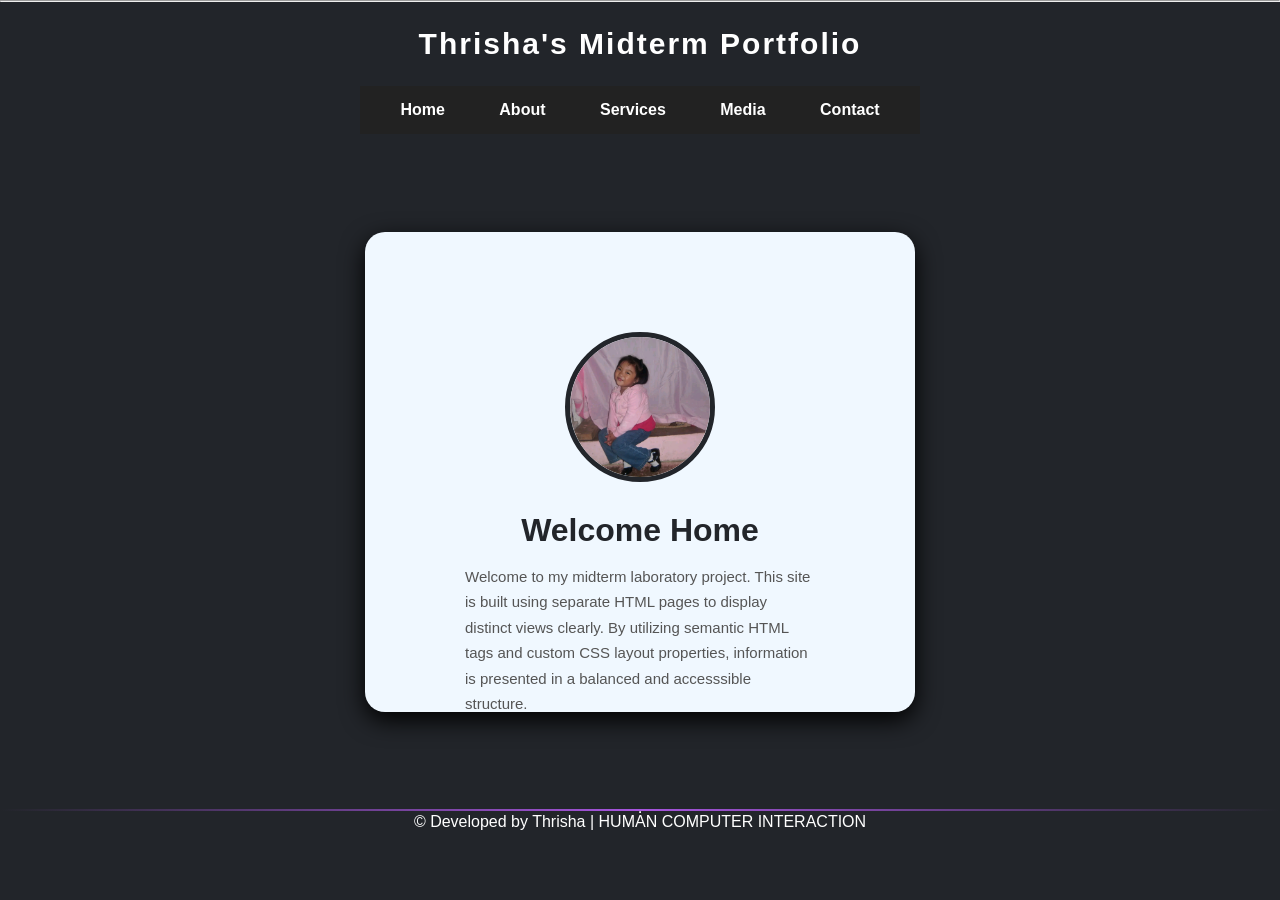
<file: index.html>
<!DOCTYPE html>
<html lang="en">
<head>
    <title>Index</title>
    <link rel="stylesheet" href="styles.css">
</head>
<hr class="header-divider"></hr>
<body>
    <header>
        <div class="logo">Thrisha's Midterm Portfolio</div>
    </header>
<nav>
    <a href="index.html">Home</a>
    <a href="about.html">About </a>
    <a href="services.html">Services</a>
    <a href="media.html">Media</a>
    <a href="contact.html">Contact</a>
</nav>
<main>
    <div class="card-container">
    <div class="images">
    <img src="photo.jpg"style="border-radius: 50%; width: 150px; height: 150px;">
    </div>
    <h1>Welcome Home</h1>
    <p class="description">Welcome to my midterm laboratory project. This site is built using separate HTML pages to display distinct views clearly. By utilizing semantic HTML tags and custom CSS layout properties, information is presented in a balanced and accesssible structure.</p>
</div>
</main>
    <div class="footer-divider"></div>
  <hr><p>&copy; Developed by Thrisha | HUMAN COMPUTER INTERACTION</p></hr>
</body>
</html>
</file>
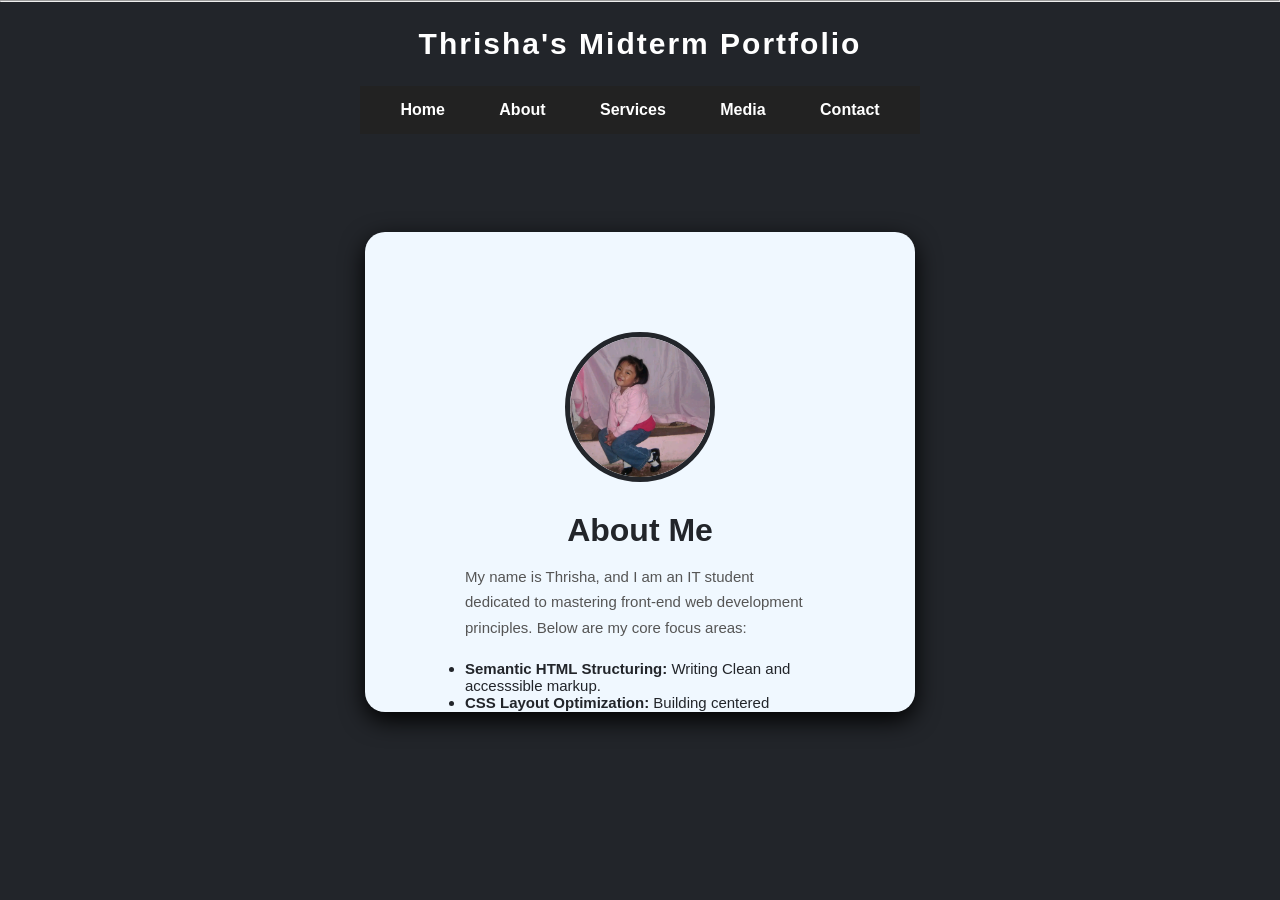
<file: about.html>
<!DOCTYPE html>
<html lang="en">
<head>
    <meta charset="UTF-8">
    <meta name="viewport" content="width=device-width, initial-scale=1.0">
    <title>About</title>
    <link rel="stylesheet" href="styles.css">
</head>
<hr class="header-divider"></hr>
<body>
    <header>
        <div class="logo">Thrisha's Midterm Portfolio</div>
    </header>
<nav>
    <a href="index.html">Home</a>
    <a href="about.html">About </a>
    <a href="services.html">Services</a>
    <a href="media.html">Media</a>
    <a href="contact.html">Contact</a>
</nav>
<main>
    <div class="card-container">
    <div class="images">
    <img src="photo.jpg"style="border-radius: 50%; width: 150px; height: 150px;">
    </div>
    <h1>About Me</h1>
    <p class="description">My name is Thrisha, and I am an IT student dedicated to mastering front-end web development principles. Below are my core focus areas:</p>
      <ul>
        <li><strong>Semantic HTML Structuring: </strong> Writing Clean and accesssible markup.</li>
        <li><strong>CSS Layout Optimization: </strong> Building centered laoyuts without frameworks.</li>
        <li><strong>WCAG & Usability Standards: </strong> Ensuring accessibility and proper contrast.</li>
      </ul>
    </div>

</main>
</body>
</html>
</file>
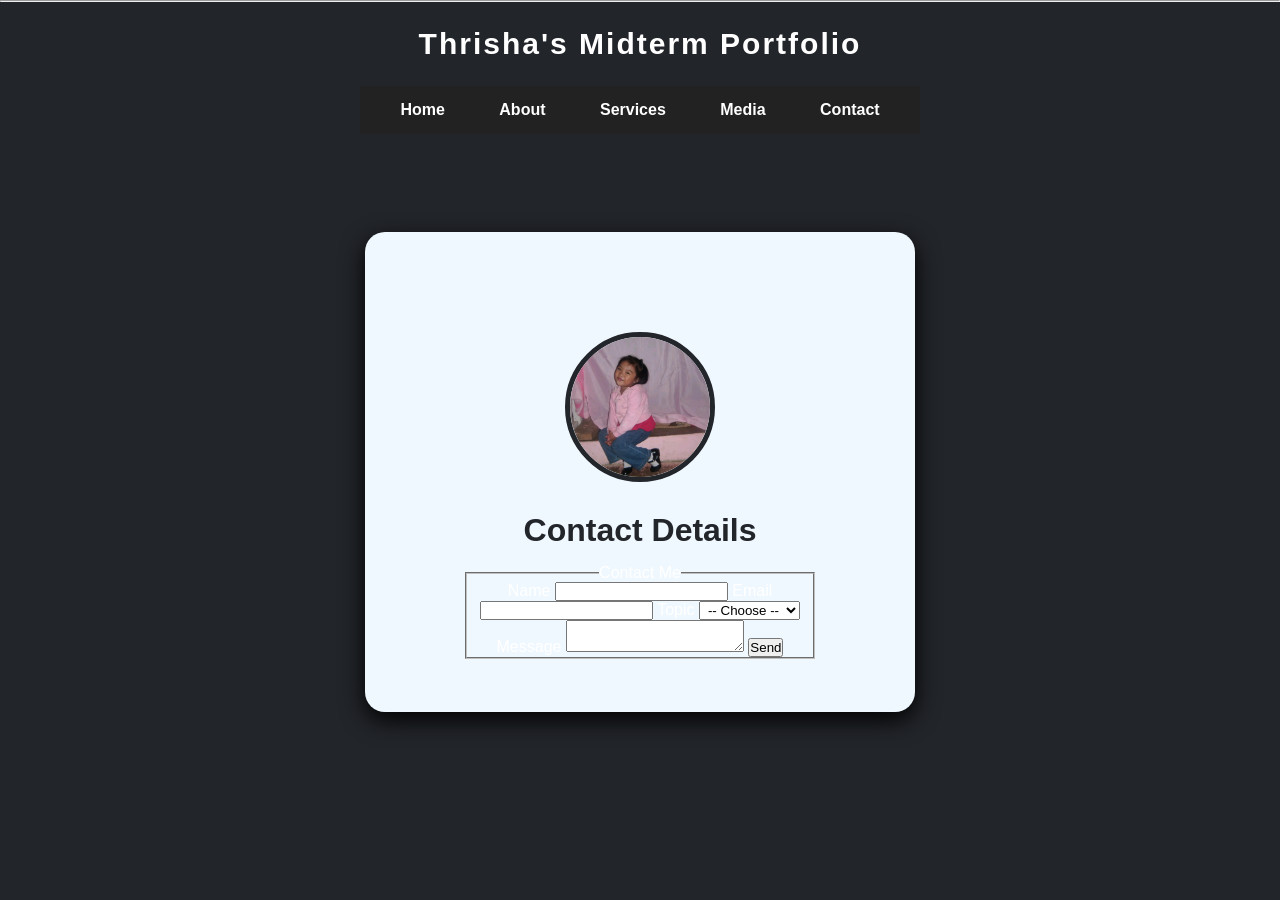
<file: contact.html>
<!DOCTYPE html>
<html lang="en">
<head>
    <meta charset="UTF-8">
    <meta name="viewport" content="width=device-width, initial-scale=1.0">
    <title>Contact</title>
    <link rel="stylesheet" href="styles.css">
</head>
<hr class="header-divider"></hr>
<body>
    <header>
        <div class="logo">Thrisha's Midterm Portfolio</div>
    </header>
<nav>
    <a href="index.html">Home</a>
    <a href="about.html">About </a>
    <a href="services.html">Services</a>
    <a href="media.html">Media</a>
    <a href="contact.html">Contact</a>
</nav>
<main>
    <div class="card-container">
    <div class="images">
    <img src="photo.jpg"style="border-radius: 50%; width: 150px; height: 150px;">
    </div>
    <h1>Contact Details</h1>
        <form action="#" method="post">
  <fieldset>
    <legend>Contact Me</legend>

    <label for="name">Name</label>
    <input type="text" id="name" name="name" required minlength="2">

    <label for="email">Email</label>
    <input type="email" id="email" name="email" required>

    <label for="topic">Topic</label>
    <select id="topic" name="topic" required>
      <option value="">-- Choose --</option>
      <option value="general">General</option>
      <option value="collab">Collaboration</option>
    </select>

    <label for="message">Message</label>
    <textarea id="message" name="message" required minlength="10"></textarea>

    <button type="submit">Send</button>
  </fieldset>
</form>

    </div>

</main>
</body>
</html>
</file>
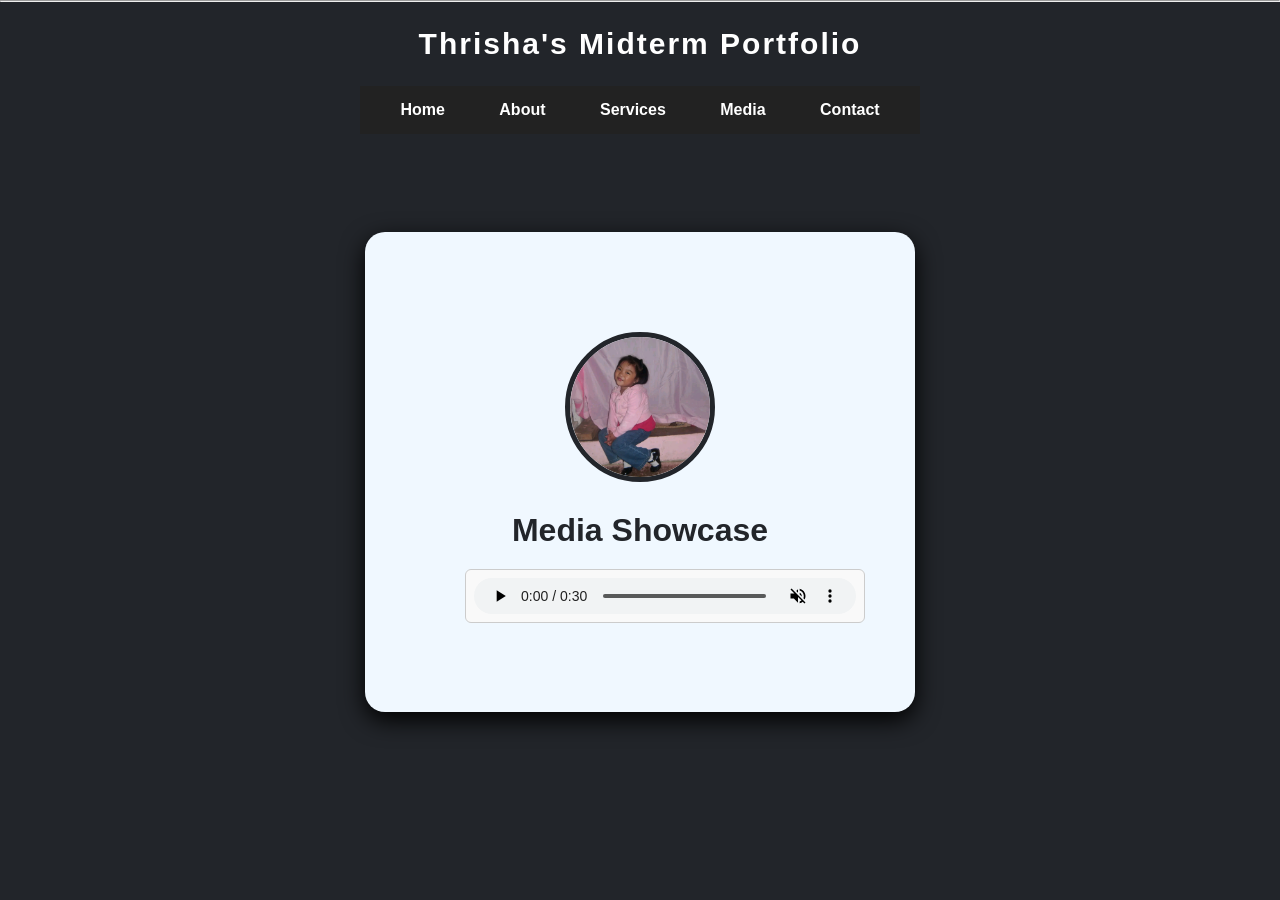
<file: media.html>
<!DOCTYPE html>
<html lang="en">
<head>
    <meta charset="UTF-8">
    <meta name="viewport" content="width=device-width, initial-scale=1.0">
    <title>Media</title>
    <link rel="stylesheet" href="styles.css">
</head>
<hr class="header-divider"></hr>
<body>
    <header>
        <div class="logo">Thrisha's Midterm Portfolio</div>
    </header>
<nav>
    <a href="index.html">Home</a>
    <a href="about.html">About </a>
    <a href="services.html">Services</a>
    <a href="media.html">Media</a>
    <a href="contact.html">Contact</a>
</nav>
<main>
    <div class="card-container">
    <div class="images">
    <img src="photo.jpg"style="border-radius: 50%; width: 150px; height: 150px;">
    </div>
    <h1>Media Showcase</h1>
    <audio class="custom-audio" controls autoplay muted loop>
        <source src="audio.mp3" type="audio/mpeg">
        Your browser does not support the audio element
    </audio>
    </div>

</main>
</body>
</html>
</file>
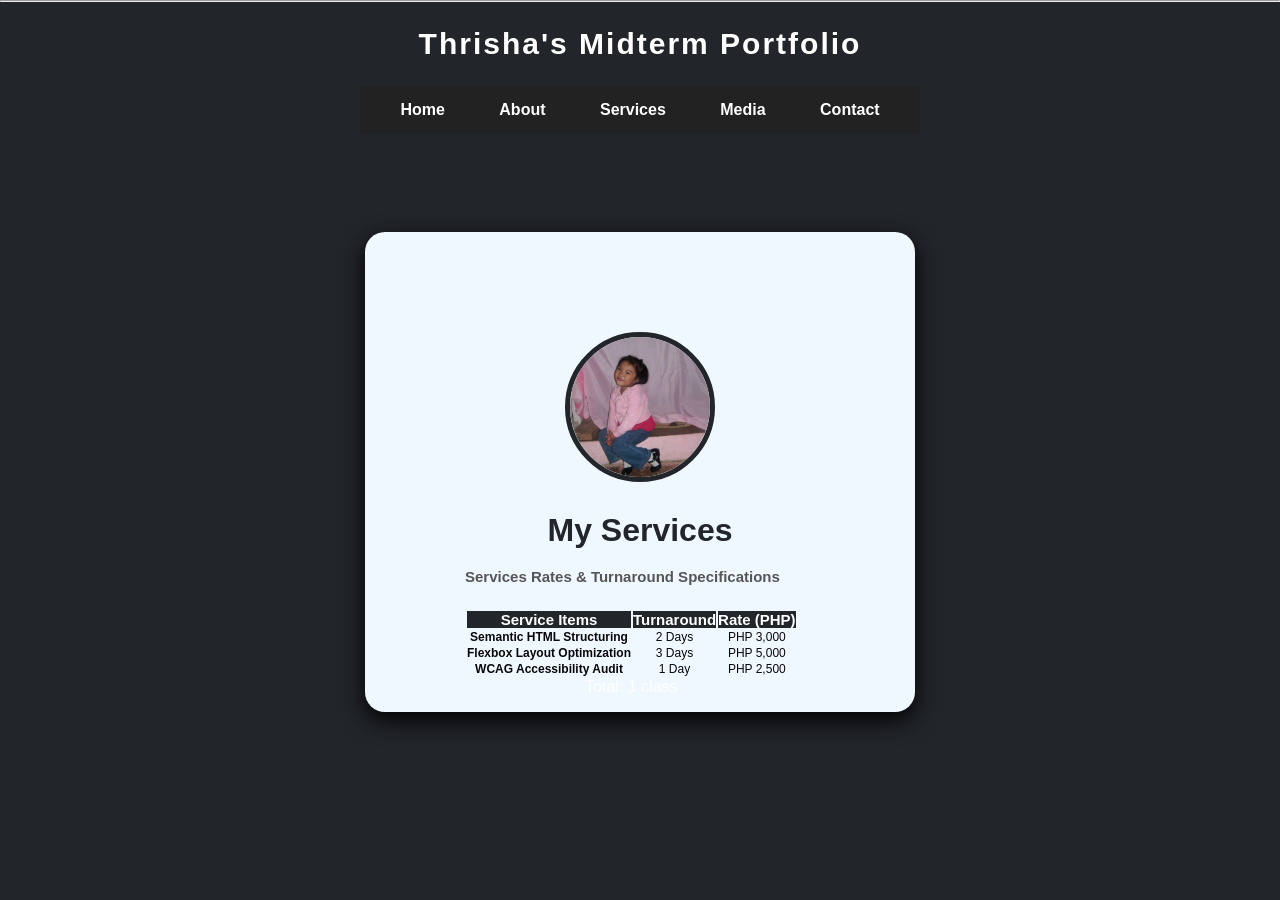
<file: services.html>
<!DOCTYPE html>
<html lang="en">
<head>
    <meta charset="UTF-8">
    <meta name="viewport" content="width=device-width, initial-scale=1.0">
    <title>Services</title>
    <link rel="stylesheet" href="styles.css">
</head>
<hr class="header-divider"></hr>
<body>
    <header>
        <div class="logo">Thrisha's Midterm Portfolio</div>
    </header>
<nav>
    <a href="index.html">Home</a>
    <a href="about.html">About </a>
    <a href="services.html">Services</a>
    <a href="media.html">Media</a>
    <a href="contact.html">Contact</a>
</nav>
<main>
    <div class="card-container">
    <div class="images">
    <img src="photo.jpg"style="border-radius: 50%; width: 150px; height: 150px;">
    </div>
    <h1>My Services</h1>
    <p class="description"><strong>Services Rates & Turnaround Specifications</strong></p>
    <table>
  <thead>
    <tr>
      <th scope="col">Service Items</th>
      <th scope="col">Turnaround</th>
      <th scope="col">Rate (PHP)</th>
    </tr>
  </thead>
  <tbody>
    <tr>
      <th scope="row">Semantic HTML Structuring</th>
      <td>2 Days</td>
      <td>PHP 3,000</td>
    </tr>
    <tr>
      <th scope="row">Flexbox Layout Optimization</th>
      <td>3 Days</td>
      <td>PHP 5,000</td>
    </tr>
    <tr>
      <th scope="row">WCAG Accessibility Audit</th>
      <td>1 Day</td>
      <td>PHP 2,500</td>
    </tr>
  </tbody>
  <tfoot>
    <tr>
      <td colspan="3">Total: 1 class</td>
    </tr>
  </tfoot>
</table>

    </div>

</main>
</body>
</html>
</file>
<file: styles.css>
* { margin: 0;
    padding: 0;
    box-sizing: border-box;
    text-align: center; }

body {
  overflow: hidden;            
  height: 100vh;
  background: #22252A;
  color: #fff;
  display: flex;
  flex-direction: column;
  align-items: center;
  font-family: Arial;
}
main{
            min-height: 75vh;
            display: flex;
            justify-content: center;
            align-items: center;
            padding: 60px 20px;
        }

footer { background: #22252A; width: 100%; }
footer { text-align: center; }

.card-container{
    width: 550px;               
    height: 480px;
    background-color:aliceblue;
    justify-content: center;
    text-align: center;
    padding: 100px;
    border-radius: 20px;
    box-shadow: 0 8px 25px rgba(0,0,0,3);
    overflow: hidden;
}
nav{
            background-color: #222;
            padding: 15px;
            text-align: center;
        }
        nav a{
            color: white;
            text-decoration: none;
            margin: 0 25px;
            font-weight: bold;
        }
        nav a:hover{
            color: #d4af37;
        }
 h1{
            font-size: 32px;
            margin-bottom: 15px;
            color: #22252A;
        }
        ul{
            font-size: 15px;
            margin-bottom: 15px;
            color: #22252A;
        }
        li{
            text-align: left;
        }
        thead{
            background-color: #22252A;
    padding: 15px;
    text-align: center;
    font-size: 15px;
    
        }
        
header{
            background-color: rgba(#22252A);
            padding: 25px;
            text-align: center;
        }
        tbody{
    color: #080808;
font-size: 12px;
text-align: left;
        }

.logo{
    font-size: 30px;
    font-weight: bold;
    letter-spacing: 2px;
}
 .custom-audio {
            width: 400px;
            border: 1px solid #ccc;
            border-radius: 6px;
            padding: 8px;
            background-color: #f9f9f9;
            display: block;
            margin: 20px auto;
}
.images{
            display: flex;
            justify-content: center;
            gap: 25px;
            margin-bottom: 30px;
        }
        .images img{
            width: 120px;
            height: 120px;
            object-fit: cover;
            border-radius: 50%;
            border: 5px solid #22252A;
        }
.description{
            font-size: 15px;
            line-height: 1.7;
            color: #555;
            margin-bottom: 20px;
            text-align: left;
        }
.header-divider, .footer-divider {
  height: 2px;
  width: 100%;
  background: linear-gradient(90deg, transparent, #a755df, transparent);
}
</file>
